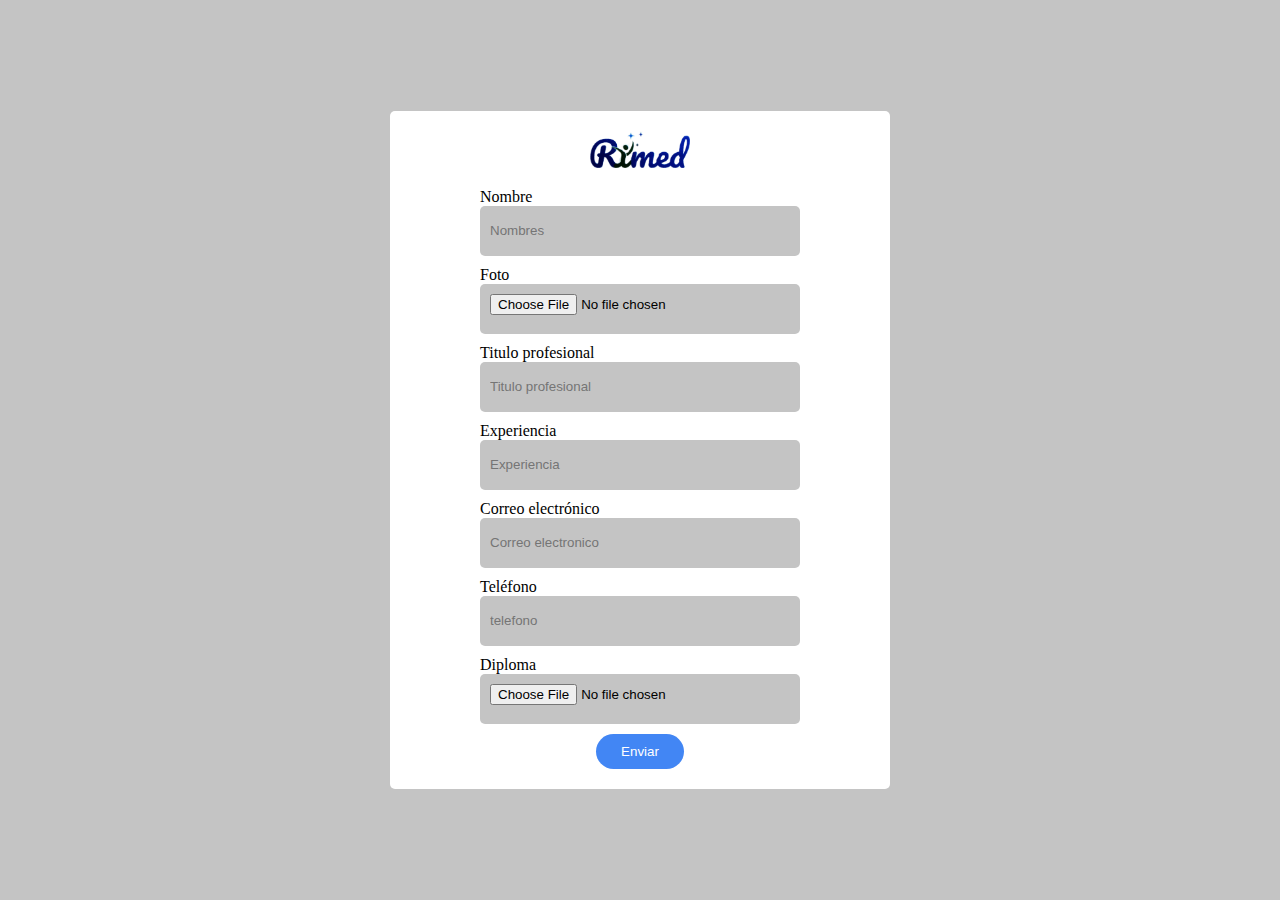
<file: index.html>
<!DOCTYPE html>
<html lang="en">

<head>
  <meta charset="UTF-8">
  <meta name="viewport" content="width=device-width, initial-scale=1.0">
  <meta http-equiv="X-UA-Compatible" content="ie=edge">
  <link rel="stylesheet" href="index.css">
  <title>Rimed-Registro</title>
</head>

<body>
  <div class="content">
    <form>
      <img src="RimedLogo.PNG" alt="">
      <div class="form-group">
        <label for="">Nombre</label>
        <input type="text" placeholder="Nombres">
      </div>
      <div class="form-group">
        <label for="">Foto</label>
        <input type="file" placeholder="Foto">
      </div>
      <div class="form-group">
        <label for="">Titulo profesional</label>
        <input type="text" placeholder="Titulo profesional">
      </div>
      <div class="form-group">
        <label for="">Experiencia</label>
        <input type="text" placeholder="Experiencia">
      </div>
      <div class="form-group">
        <label for="">Correo electrónico</label>
        <input type="email" placeholder="Correo electronico">
      </div>
      <div class="form-group">
        <label for="">Teléfono</label>
        <input type="tel" placeholder="telefono" name="" id="">
      </div>
      <div class="form-group">
        <label for="">Diploma</label>
        <input type="file" placeholder="Diploma">
      </div>
      <input class="submit" type="submit" value="Enviar">
    </form>
  </div>
</body>

</html>
</file>
<file: index.css>
body {
  margin: 0;
  padding: 0;
  box-sizing: border-box;
}

.content {
  background: #C4c4c4;
  display: flex;
  width: 100%;
  height: 100vh;
  position: absolute;
  justify-content: center;
  align-items: center;
}

form {
  background: #FFF;
  width: 500px;
  height: auto;
  border-radius: 5px;
  display: flex;
  flex-direction: column;
  justify-content: space-around;
  align-items: center;
  padding: 20px 0;
}

img {
  width: 100px;
  margin-bottom: 20px;
}

.form-group {
  margin-bottom: 10px;
}

input:not(.submit) {
  width: 300px;
  height: 30px;
  background: #c4c4c4;
  padding: 10px;
  border-radius: 5px;
}

input {
  outline: none;
  border: none;
}

label {
  display: block;
}

.submit {
  background: #4286F4;
  color: #FFF;
  padding: 10px 25px;
  border-radius: 50px;
  cursor: pointer;
}
</file>
